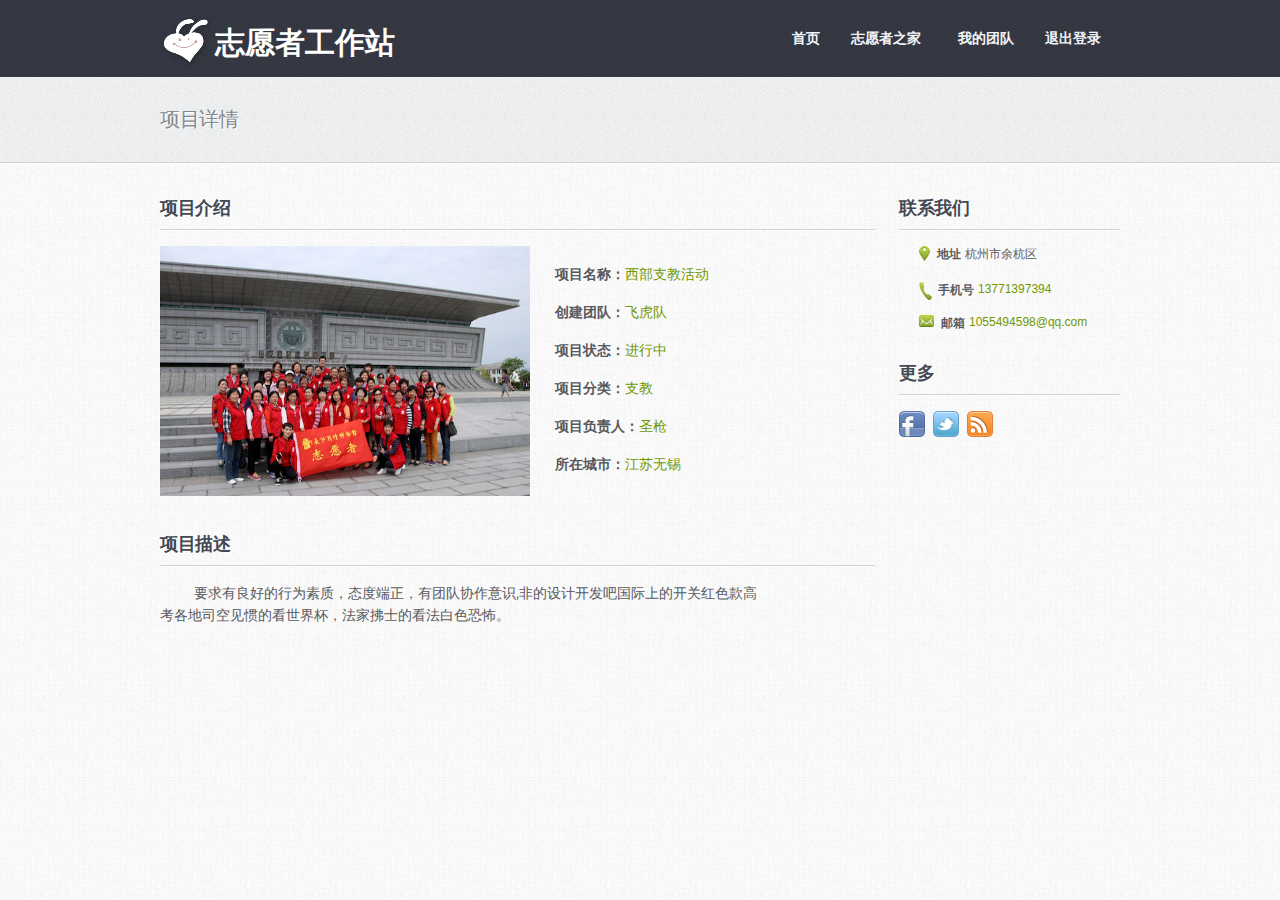
<file: demo/web/target/classes/templates/activityDetails.html>
<!DOCTYPE html PUBLIC "-//W3C//DTD XHTML 1.0 Transitional//EN" "http://www.w3.org/TR/xhtml1/DTD/xhtml1-transitional.dtd">
<html xmlns="http://www.w3.org/1999/xhtml">
  <head>
    <meta http-equiv="Content-Type" content="text/html; charset=gbk" />
    <title>GuoGe'Blog����
    </title>
    <link href="css/style.css" rel="stylesheet" type="text/css" />
    <link href='http://fonts.googleapis.com/css?family=Droid+Sans:400,700' rel='stylesheet' type='text/css'>
    <!--For images carousel-->
  </head>
  <body>
    <!-- Header Start-->
    <div class="header-wrapper1">
      <div id="header">
        <a href="index.html" id="logo">
          <img src="images/logo7.png" alt="" /></a>
        <a href="index.html" id="logo2">
          <span>־Ը�߹���վ
          </span>
        </a>
        <!-- Top Menu Start-->
        <div id="primary-nav">
          <ul id="menu-primary-menu" class="sf-menu">
            <li>
              <a href="index.html">
              <span>��ҳ
              </span></a>
            </li>
            <li>
              <a href="" class="sf-with-ul">־Ը��֮��</a>
              <ul class="sub-menu">
                <li>
                  <a href="groupList.html">
                <span>־Ը���Ŷ�
                </span></a>
                </li>
                <li>
                  <a href="activityList.html">
                <span>־Ը����Ŀ
                </span></a>
                </li>
                <li>
                  <a href="myApplyList.html">
                <span>�ҵ��������
                </span></a>
                </li>
                <li>
                  <a href="createGroup.html">
                <span>���봴���Ŷ�
                </span></a>
                </li>
              </ul>
            <li>
              <a href="">�ҵ��Ŷ�</a>
              <ul class="sub-menu">
                <li>
                  <a href="groupVolunteers.html"><span>�Ŷ�1</span></a>
                </li>
                <li>
                  <a href="groupVolunteers.html"><span>�Ŷ�2</span></a>
                </li>
              </ul>
            </li>
            <li>
              <a href="login.html" >
            <span>�˳���¼
            </span>
              </a>
            </li>
          </ul>
          <!-- END #primary-nav -->
        </div>
      </div>  
      <div class="title">
        <span style="font-size: 20px">��Ŀ����</span>
      </div>
    </div>
    <!-- Middle Part Start-->
    <div id="middle-wrapper">  
      <!-- Left Section Start-->  
      <div class="leftsec">
        <div class="team"> <h3>��Ŀ����<a href=""></a></h3>
          <div style="float: left">
          <li style="list-style-type: none"><img src="images/־Ը����֯.png" style="width: 370px;height: 250px;"></li>
          </div>
          <div class="groupDetail" >
            <li><strong>��Ŀ���ƣ�</strong><span>����֧�̻</span></li>
            <li><strong>�����Ŷӣ�</strong><span>�ɻ���</span></li>
            <li><strong>��Ŀ״̬��</strong><span>������</span></li>
            <li><strong>��Ŀ���ࣺ</strong><span>֧��</span></li>
            <li><strong>��Ŀ�����ˣ�</strong><span>ʥǹ</span></li>
            <li><strong>���ڳ��У�</strong><span>��������</span></li>
          </div>
        </div>
        <div class="team" style="margin-top: 20px"> <h3>��Ŀ����</h3>
          <div style="width: 600px">
          <span style="font-size: 14px;margin-left: 18px;line-height: 22px">&nbsp;&nbsp;&nbsp;&nbsp;Ҫ�������õ���Ϊ���ʣ�̬�ȶ��������Ŷ�Э����ʶ,�ǵ���ƿ����ɹ����ϵĿ��غ�ɫ��߿�����˾�ռ��ߵĿ����籭�����ҷ�ʿ�Ŀ�����ɫ�ֲ���</span>
          </div>
        </div>
      </div>  
      <!-- Right Section Start-->
      <div class="rightsec">    <h3>��ϵ����</h3>
        <div class="contact">
          <div class="cont-detail">
            <img src="images/address1.png" alt="" /> <strong>��ַ</strong>�������ຼ��
          </div>
          <div class="cont-detail">
            <img src="images/phone1.png" alt="" width="14" height="18" /> <strong style="margin-left: -2px">�ֻ���</strong>
            <a href="#">13771397394</a>
          </div>
          <div class="cont-detail">
            <img src="images/mail1.png" alt="" width="15" height="12" /> <strong>����</strong>
            <a href="#">1055494598@qq.com</a>
          </div>
        </div>
        <h3>����</h3>
        <ul class="touch">
          <li>
            <a href="#">
              <img src="images/facebook.png" alt="" /> </a>
          </li>
          <li>
            <a href="#">
              <img src="images/twitter.png" alt="" border="0" /></a>
          </li>
          <li>
            <a href="#">
              <img src="images/rss.png" alt="" border="0" /></a>
          </li>
        </ul>
      </div>
    </div>
    <!-- Footer Part Start-->
    <div style="display:none">
<script src='http://v7.cnzz.com/stat.php?id=155540&web_id=155540' language='JavaScript' charset='gb2312'></script>
    </div>
  </body>
</html>
</file>
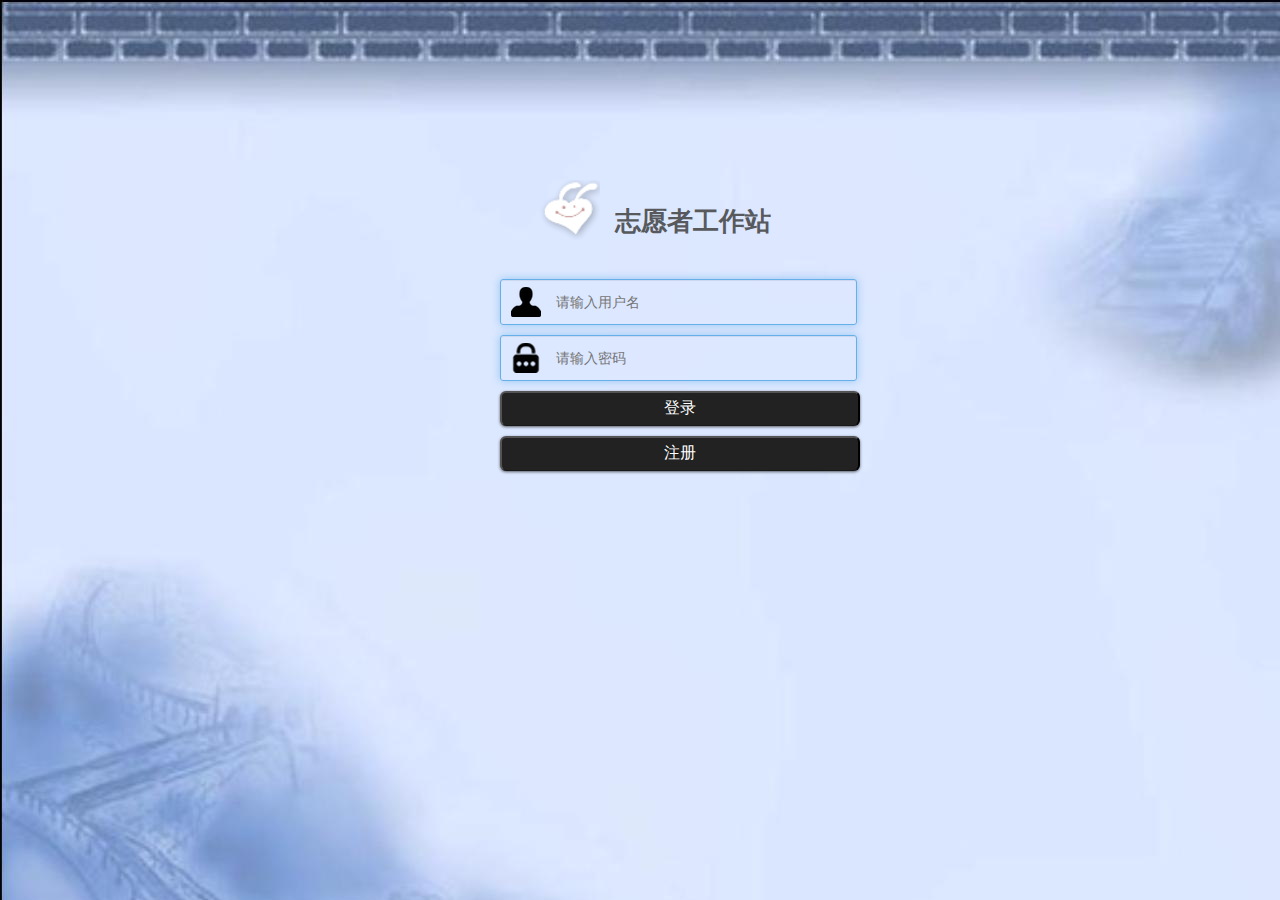
<file: demo/web/target/classes/templates/login.html>
<!DOCTYPE html>
<html xmlns="http://www.w3.org/1999/xhtml">
<head>
    <meta http-equiv="Content-Type" content="text/html; charset=utf-8" />
    <title>GuoGe'Blog其它
    </title>
    <link href="css/style.css" rel="stylesheet" type="text/css" />
    <link href='http://fonts.googleapis.com/css?family=Droid+Sans:400,700' rel='stylesheet' type='text/css'>
    <script src="js/jquery.min.js"></script>
    <script src="js/volunteerJs/login.js"></script>
    <!--For images carousel-->
</head>
<body id="loginBody">
<!-- Header Start-->

<!-- Middle Part Start-->
<div id = "loginDemo" >
    <div id="login" >
        <div style="margin-bottom: 40px;margin-left: 40px">
        <img src="images/logo7.png" style="margin-bottom: -10px" width="60px">
        <strong style="font-size: 26px;margin-left: 12px">志愿者工作站</strong>
        </div>
    <ul class="loginUl" style="margin-top: 10px">
        <input type="text" name="userName" id="userName" placeholder="请输入用户名" style="background: url(images/user88.png) no-repeat 10px"/>
        <span style="margin-left: 12px;color: red;font-size: 14px" id="notFound"></span>
    </ul>
<ul class="loginUl">
    <input type="password" name="password" id="password" placeholder="请输入密码" style="margin-top: 10px;background: url(images/password.png) no-repeat 10px"/>
    <span style="margin-left: 12px;color: red;font-size: 14px" id="pwError"></span>
</ul>
    <ul>
    <input type="button" value="登录" class="loginButton" onclick="checkUser()">
    </ul>
    <ul>
    <input type="button" onclick="window.location.href='register.html'" value="注册" class="loginButton" >
    </ul>
    </div>
</div>
    <!-- Right Section Start-->
</body>
</html>
</file>
<file: demo/web/target/classes/templates/css/style.css>
/*
 * Author:Bhagwati
 * Website:www.39articles.net/
 */
 
html, body, div, span, applet, object, iframe, h1, h2, h3, h4, h5, h6, p, blockquote, pre, a, abbr, acronym, address, big, cite, code, del, dfn, em, img, ins, kbd, q, s, samp, small, strike,  sub, sup, tt, var, b, u, i, center, dl, dt, dd, ol, ul, li, fieldset, form, label, legend, table, caption, tbody, tfoot, thead, tr, th, td, article, aside, canvas, details, embed,  figure, figcaption, footer, header, hgroup,  menu, nav, output, ruby, section, summary, time, mark, audio, video{margin:0; padding:0; border:0; font-size:100%; font:inherit; vertical-align:baseline}
article, aside, details, figcaption, figure, footer, header, hgroup, menu, nav, section{display:block}
body{line-height:1}
ol, ul{list-style:none}
blockquote, q{quotes:none}
blockquote:before, blockquote:after, q:before, q:after{content:''; content:none}
table{border-collapse:collapse; border-spacing:0}

/** Base Body Styles **/
body{background:url(../images/body-bg.jpg); color:#57595d; font:12px tahoma,arial,Helvetica,"Trebuchet MS",sans-serif}
#loginBody{background:url(../images/background2.jpg); color:#57595d; font:12px tahoma,arial,Helvetica,"Trebuchet MS",sans-serif}
h1, h2, h3, h4, h5, h6{font-weight:bold; font-family:'Droid Sans',sans-serif;  color:#434853;  text-shadow:0px 1px 0px #fff; letter-spacing:-0.5px}
h1{font-size:30px}
h2{font-size:24px}
h3{font-size:17px}
h4{font-size:14px}
h5{font-size:12px}
h6{font-size:10px}

input, textarea{font-family:tahoma,arial; font-size:12px; color:#57595d; outline: none;}

a{text-decoration:none; -webkit-transition:all 0.2s linear; -moz-transition:all 0.2s linear; -o-transition:all 0.2s linear; -transition:all 0.2s linear}
p{line-height:20px}
.no-margin{margin:0px !important}
.flleft{float:left !important}
.flright{float:right !important}

/** The Magnificent Clearfix:Updated to prevent margin-collapsing on child elements.  mp/bestclearfix **/
.clearfix:before, .clearfix:after{content:"\0020"; display:block; height:0; overflow:hidden}
.clearfix:after{clear:both}
/** Fix clearfix:blueprintcss.lighthouseapp.com/projects/15318/tickets/5-extra-margin-padding-bottom-of-page **/
.clearfix{zoom:1}

/*------------------------- SLIDER -------------------------*/
#slider{height:352px; margin-bottom:25px; overflow:hidden}
.my_asyncslider{list-style:none; margin:0px; padding:0px; padding-top:26px !important; height:352px !important}

.my_asyncslider img{position:absolute; z-index:-1 !important}

.my_asyncslider .description{width:400px; float:left; margin-top:10px; color:#ced1d8; line-height:25px; text-shadow:0px 1px 0px #000;  font-family:Arial,Helvetica,sans-serif; font-size:14px}
.my_asyncslider h1{margin-bottom:0px; font-size:32px; color:#fff; text-shadow:0px 1px 0px #000; line-height:normal; padding-bottom:30px; font-weight:bold}

.header-wrapper-light .my_asyncslider .description{color:#5b5e66; text-shadow:0px 1px 0px #fff}
.header-wrapper-light .my_asyncslider h1{ color:#3e414a; text-shadow:0px 1px 0px #fff}

.my_asyncslider .description p{font-size:14px}
#slide-01 .description{width:370px !important; margin-top:3px}
.partner{float:left; margin-right:20px}
.partner img, .clients img{position:relative !important; border:1px solid #eaeaea; -webkit-transition:all 0.3s ease-in-out; -moz-transition:all 0.3s ease-in-out; -o-transition:all 0.3s ease-in-out; transition:all 0.3s ease-in-out}
.partner img:hover, .clients img:hover{border:1px solid #f00; cursor:pointer; -webkit-transition:all 0.3s ease-in-out; -moz-transition:all 0.3s ease-in-out; -o-transition:all 0.3s ease-in-out; transition:all 0.3s ease-in-out}

.slogan{font-weight:100; color:#666; font-size:36px}
.my_asyncslider .description ul li{width:180px; font-size:11px; float:left; margin-right:20px; padding-bottom:3px; padding-top:3px; font-style:italic; border-bottom:1px solid #dedede}
.my_asyncslider >div{min-height:342px; width:960px; margin:0 auto; display:block; padding:0px 0px 10xp; z-index:0 !important}

 /* Prev Next Nav */
#asyncslider_next_prev_nav{position:relative}
#asyncslider_next_prev_nav li{color:#000; position:absolute}
#asyncslider_next_prev_nav li a{width:48px; height:48px}
#asyncslider_next_prev_nav li.prev a{background:url(../images/arrow-prev.png) no-repeat left}
#asyncslider_next_prev_nav li.next a{background:url(../images/arrow-next.png) no-repeat left}

.header-wrapper-light #asyncslider_next_prev_nav li.prev a{background:url(../images/arrow_left.png) no-repeat left}
.header-wrapper-light #asyncslider_next_prev_nav li.next a{background:url(../images/arrow_right.png) no-repeat left}
.bannerimg{float:left}
.banner-video{float:right}
.banner-video iframe{border: 5px solid #fff;}

.header-wrapper-light .banner-video iframe{border: 5px solid #3e414a;}

.viewPro{padding-top:50px}
.viewPro a{color:#fff; font-family:'Droid Sans',sans-serif;  font-weight:bold; text-shadow:0 -1px 0px #74951b; font-size:16px}
.viewPro a:hover{color:#e1ff7b}
.btn{background:#b5d247; /* Old browsers */background:-moz-linear-gradient(top, #b5d247 0%,#b5d247 0%,#83a42c 100%); /* FF3.6+*/background:-webkit-gradient(linear,left top,left bottom,color-stop(0%,#b5d247),color-stop(0%,#b5d247),color-stop(100%,#83a42c)); /* Chrome,Safari4+*/background:-webkit-linear-gradient(top, #b5d247 0%,#b5d247 0%,#83a42c 100%); /* Chrome10+,Safari5.1+*/background:-o-linear-gradient(top, #b5d247 0%,#b5d247 0%,#83a42c 100%); /* Opera 11.10+*/background:-ms-linear-gradient(top, #b5d247 0%,#b5d247 0%,#83a42c 100%); /* IE10+*/background:linear-gradient(top, #b5d247 0%,#b5d247 0%,#83a42c 100%); /* W3C */filter:progid:DXImageTransform.Microsoft.gradient( startColorstr='#b5d247',endColorstr='#83a42c',GradientType=0 ); /* IE6-9 */-webkit-border-radius:5px; -moz-border-radius:5px; border-radius:5px; display:block; float:left; padding:5px 30px; box-shadow:0px 1px 0px #68831C}

/*------------------------- HEADER -------------------------*/
.header-wrapper, .header-wrapper-light{height:442px; width:auto; background:url(../images/top-bg.png) repeat-x}
.header-wrapper1, .header-wrapper-lightInner{height:173px; width:auto; background:url(../images/top-bg1.png) repeat-x}
.header-wrapper-light{background:url(../images/top-bg-light.png) repeat-x}

.title{width:960px; margin:0 auto; font-size:25px; color:#434853; line-height:84px;text-shadow:1px 1px 0 #FFF; letter-spacing:-0.5px}
.title span{color:#84878c}
#header{width:960px; margin:0 auto; height:77px}

a#logo{display:block; float:left; margin-top:17px}
a#logo2{height:25px; float:left; margin-top:23px; margin-left:5px;font-family:Arial,Helvetica,sans-serif; font-weight:bold; font-size: 30px;color: white}
a#all{font-size: 10px;color: gray;margin-left: 25px;}
.littletitle{font-size: 16px;font-weight: blod}
/********* TOP NAV ********/
#primary-nav{height:25px; float:right; margin:24px 0 0 0; font-family:Arial,Helvetica,sans-serif; font-weight:bold;}

#primary-nav ul{margin:0; padding:0; list-style:none; line-height:25px}

#primary-nav ul a{display:block; position:relative}

#primary-nav li a.sf-with-ul{padding-right:18px}

#primary-nav li li a.sf-with-ul{padding-right:0}

#primary-nav ul li{float:left; position:relative; z-index:40; margin:0 7px 0 0}

#primary-nav ul li:hover{visibility:inherit; /* fixes IE7 'sticky bug' */}

#primary-nav ul ul{position:absolute; top:-9999em; width:180px; /* left offset of submenus need to match (see below) */}

#primary-nav ul ul li{width:100%}

/*  Make sub menus appear */
#primary-nav ul li:hover ul, 
#primary-nav ul li.sfHover ul{left:-1px; top:25px; /* match top ul list item height */z-index:589}

/* Hide all subs subs (4 levels deep) */
#primary-nav ul li:hover li ul, 
#primary-nav ul li.sfHover li ul, 
#primary-nav ul li li:hover li ul, 
#primary-nav ul li li.sfHover li ul, 
#primary-nav ul li li li:hover li ul, 
#primary-nav ul li li li.sfHover li ul{top:-9999em}

/* Displays all subs subs (4 levels deep) */
#primary-nav ul li li:hover ul, 
#primary-nav ul li li.sfHover ul, 
#primary-nav ul li li li:hover ul, 
#primary-nav ul li li li.sfHover ul, 
#primary-nav ul li li li li:hover ul, 
#primary-nav ul li li li li.sfHover ul{left:180px; /* match .nav ul width */top:10px}

#primary-nav ul li.current-menu-item ul a{background:none !important}

/* top level skin */
#primary-nav ul a{line-height:25px; float:left; font-size:14px; height:27px; -webkit-border-radius: 4px; -moz-border-radius: 4px; border-radius: 4px; padding: 2px 12px; }

#primary-nav ul ul a{float:none}

#primary-nav ul a:hover, 
#primary-nav ul li.sfHover a, 
#primary-nav ul li.current-cat a, 
#primary-nav ul li.current_page_item a, 
#primary-nav ul li.current-menu-item a{text-decoration:none}

/* 2nd level skin */
#primary-nav ul ul{padding:0 0 0 0; margin:12px 0 0 0; width:140px; -webkit-box-shadow:0 1px 3px rgba(0,0,0,0.2);  -moz-box-shadow:0 1px 3px rgba(0,0,0,0.2);  box-shadow:0 1px 3px rgba(0,0,0,0.2)}

.tz-light #primary-nav ul ul{margin:16px 0 0 0}

/* 3nd level skin */
.tz-light #primary-nav ul ul ul, 
#primary-nav ul ul ul{padding:0; margin:-9px 0 0 -37px; width:140px}

#primary-nav ul ul li{height:30px; line-height:30px; float:none; background:none}

#primary-nav ul ul li:last-child{padding-bottom:10px}
#primary-nav ul ul li:last-child a, #primary-nav ul .sub-menu li:last-child a{background:none !important}

#primary-nav ul ul li a{line-height:25px; height:25px; font-size:12px; text-shadow:none}

#primary-nav ul ul li a:hover{padding-left:10px}

#primary-nav a .sf-sub-indicator{width:9px; height:6px; text-indent:-9999px; position:absolute; margin:12px 0 0 5px; right:5px; top:1px}

#primary-nav li.current-menu-parent a{padding-right:18px}

#primary-nav li li a .sf-sub-indicator{width:3px; margin-top:11px; right:10px}

.ie7 #primary-nav li li a .sf-sub-indicator{width:3px; right:10px; margin-top:5px}

.ie7 #primary-nav li li.sfHover{margin-bottom:-3px}

#primary-nav li li a .sf-sub-indicator:last-child{display:none}

#primary-nav ul li li.current-menu-item a{background:none}

#primary-nav ul li.sfHover ul a{}

#primary-nav ul li.sfHover ul a:hover{}

#primary-nav ul a{ -webkit-transition:none; -moz-transition:none; -o-transition:none; transition:none; color:#f1f5f9; margin-bottom:10px; }
#primary-nav ul a:hover, 
#primary-nav ul li.current-menu-item a{background:url("../images/nav_bg.png") repeat-x scroll 0 0 transparent;     color:#F1F5F9;     margin-bottom:10px; border-bottom:1px solid #42454D; -webkit-box-shadow:inset 0px 4px 4px 2px rgba(29,31,36,0.5); -moz-box-shadow:inset 0px 4px 4px 2px rgba(29,31,36,0.5); box-shadow:inset 0px 4px 4px 2px rgba(29,31,36,0.5)}

#primary-nav ul ul{background:none repeat scroll 0 0 #2A2D35;     border-top:1px solid #42454D;     border-radius:4px 4px 4px 4px}

#primary-nav ul ul li.sfHover ul a, 
#primary-nav ul ul a{color:#7c7c7c}

#primary-nav ul ul li.sfHover ul a:hover, 
#primary-nav ul li li.sfHover a, 
#primary-nav ul ul a:hover{color:#b6d346; -webkit-box-shadow:inset 0 0px 0px 0px rgba(29,31,36,0.6); -moz-box-shadow:inset 0 0px 0px 0px rgba(29,31,36,0.6); box-shadow:inset 0 0px 0px 0px rgba(29,31,36,0.6); background:url("../images/menu-border.jpg") repeat-x scroll center bottom transparent; border-bottom:0px solid #42454d;}

#primary-nav ul li a .sf-sub-indicator{background:url(../images/drop.png) no-repeat}

#primary-nav ul li li a .sf-sub-indicator{background:url(../images/drop_across_arrow.png) no-repeat}

#primary-nav ul li li a:hover .sf-sub-indicator, 
#primary-nav ul li li.sfHover a .sf-sub-indicator{background:url(../images/drop_across_arrow.png) no-repeat -3px 0}

#primary-nav ul .sub-menu a, #primary-nav ul .sub-menu ul  a{margin:0 10px; background:url(../images/menu-border.jpg) repeat-x bottom; color:#fff; height:30px; line-height:30px; font-family:tahoma,arial; font-weight:normal; font-size:12px; padding:5px 8px 0 8px; -webkit-transition:all 0.3s linear; -moz-transition:all 0.3s linear; -o-transition:all 0.3s linear; transition:all 0.3s linear}

/*------------------------- MIDDLE -------------------------*/
#middle-wrapper{width:960px; margin:0 auto; padding-top:10px}

/** RECENT WORK **/
.Rwork{position:relative; overflow:hidden; float:left; width:960px; height:325px}
.Rwork h3{color:#434853;  line-height:50px; margin-bottom:5px; background:url(../images/h3-bg.jpg) repeat-x bottom}
/** Carousel Gallery **/
.carousel ul{    position:absolute;     overflow:hidden;     margin:0;     padding:0;     list-style:none}

.no-js .carousel ul{position:static}

.carousel .mask{    position:relative;     overflow:hidden}

.carousel ul li{float:left; width:300px;     height:235px;     color:#fff; text-align:center; margin:0; cursor:pointer}
.carousel ul li img{padding:12px;  background:url("../images/recent_work.png") repeat-x scroll center center transparent; margin-bottom:10px}

.carousel .pagination-links{   list-style:none outside none;     margin:0;     padding:0;     position:absolute;     right:0;     top:23px}
 
.carousel .pagination-links li {	background:url(../images/dot.png) no-repeat center center;	display:block;	float:left;	height:18px;width: 18px;	margin-right:3px;	width:18px}

.carousel .pagination-links li a {display:block;	float:left;	height:18px;width: 18px;	margin-right:3px;	width:18px}

.carousel .pagination-links li a:hover{text-decoration:none}

.carousel .pagination-links li.current{background:url(../images/active.png) no-repeat center center transparent;  color:#fff}
 
.carousel .disabled{ color:gray;  cursor:default}

/** my carousel 2 **/
#my-carousel-2 .mask{width:960px}
#my-carousel-2 ul{height:325px; overflow:hidden}
#my-carousel-2 ul li{margin:0 26px 0 0; padding-top:8px}
.carousel ul li img:hover{background:url("../images/recent_work_hover.png") repeat-x scroll center center transparent}
.crausal-title{display:block; float:left; padding-top:8px; text-align:center;  width:100%}
.mask a{font-family:'Droid Sans',sans-serif; font-size:14px;  color:#434853; font-weight:bold; float:left; display:block}
.mask span{font-family:tahoma,Arial;  font-size:12px; color:#84878c; display:block; font-weight:normal}
.mask a:hover{color:#779e00}

/** DIVIDER **/
.divider{background:url(../images/divider.png) no-repeat top center; margin:11px 0 17px; clear:both; float:left; width:960px; height:25px}
.lighting{background:url(../images/lighting.png) no-repeat center center; width:25px; height:25px; margin:0 auto}
.lighting:hover{background:url(../images/lighting_hover.png) no-repeat center center;}
.divider1, .divider2{border-top:1px solid #cfd2d7; border-bottom:1px solid #fff; height:0px; margin:35px 0 14px; float:left; width:100%}
.divider2{margin:8px 0 19px}

/** WEB DESIGN **/
.webdesign{width:300px; float:left; padding:0px; margin-right:30px}
.webdesign h3{line-height:40px}
.webdesign h3.green, .Fblog h3.green{color:#779e00}
.webdesign .viewPro{padding-top:13px}
.webdesign .viewPro .btn{padding:9px 18px; float:right; font-weight:normal; font-size:14px; box-shadow:0 1px 0px #68831C; font-family:Arial,Helvetica,sans-serif}

/** FROM BLOG - TESTIMONIOL **/
.Fblog, .tweets, .testimonial{width:230px; float:left; padding:0px; margin-right:30px; }
.Fblog h3, .tweets h3, .testimonial h3{line-height:60px}
.blogPost{float:left; width:200px; padding-bottom:14px; margin-bottom:14px; border-bottom:1px solid #c3c7cc}
.blogPost a{color:#57595D}
.thumb-img{float:left; padding:3px; border:1px solid #c3c7cc; margin-right:10px}
.thumb-img a{float:left}
.thumb-img img{-webkit-transition:all 0.3s linear; -moz-transition:all 0.3s linear; -o-transition:all 0.3s linear; -transition:all 0.3s linear}
.news{width:450px; float:left; padding:0px;margin-right:-10px;margin-top: 10px}
.news h3{line-height:50px;}
.qiyuan{width:180px; float:right; padding:0px;margin-left: 0px;margin-top: 15px}
.qiyuan h3{line-height: 30px;color: green;margin-left: 10px;margin-bottom: 0px}
.date{color:#84878c}
span.comment a{color:#729700}
span.comment a:hover, .blogPost a:hover{opacity: 0.6; text-decoration: none;}
.listX{margin-top:10px;}
.listX li{clear:both; height:24px;line-height:24px;vertical-align: bottom; background:url(http://img.cyol.com/tplimg/lvyou/tour09817img16.gif) no-repeat left 12px; }
.listX li a,.listX li span{font-size:14px;font-weight:normal;font-family: "Microsoft YaHei" ! important;}
.listX li a{margin-left:10px;color:#111;float:left;display:inline;}
.listX li .leibie{width:33px;float:left;margin-left:3px;display:inline;margin-top:3px;}
.listX li span{float:right;margin-right:6px;display:inline;color:#797979;}
.view-blog{background:#f9f9f9; /* Old browsers */background:-moz-linear-gradient(top, #f9f9f9 0%,#f0f0f0 100%); /* FF3.6+*/background:-webkit-gradient(linear,left top,left bottom,color-stop(0%,#f9f9f9),color-stop(100%,#f0f0f0)); /* Chrome,Safari4+*/background:-webkit-linear-gradient(top, #f9f9f9 0%,#f0f0f0 100%); /* Chrome10+,Safari5.1+*/background:-o-linear-gradient(top, #f9f9f9 0%,#f0f0f0 100%); /* Opera 11.10+*/background:-ms-linear-gradient(top, #f9f9f9 0%,#f0f0f0 100%); /* IE10+*/background:linear-gradient(top, #f9f9f9 0%,#f0f0f0 100%); /* W3C */filter:progid:DXImageTransform.Microsoft.gradient( startColorstr='#f9f9f9',endColorstr='#f0f0f0',GradientType=0 ); /* IE6-9 */ border:1px solid #d2d3d5; -webkit-border-radius:5px; -moz-border-radius:5px; border-radius:5px; padding:8px 16px; color:#84878c; float:right; font-family:Arial,Helvetica,sans-serif; font-size:12px}
 a.view-blog:hover{color:#729700}
 #loginDemo{width: 840px; margin:0 auto; padding-top:180px;padding-left: 500px}
 #registerDemo{width:960px; margin:0 auto; padding-top:90px;padding-left:500px}
 #groupDemo{width: 960px; margin: 0 auto;padding-top: 0px;}
 #login{width:715px; float:left; margin-right:24px;}
.loginUl input{ border: 1px solid #ccc;width: 350px;height:30px;text-indent:50px;font-size: 14px;color: #2A2D35;
 padding: 7px 0px;background-color: white;
 border-radius: 3px;
 padding-left:5px;
 -webkit-box-shadow: inset 0 1px 1px rgba(0,0,0,.075);
 box-shadow: inset 0 1px 1px rgba(0,0,0,.075);
 -webkit-transition: border-color ease-in-out .15s,-webkit-box-shadow ease-in-out .15s;
 -o-transition: border-color ease-in-out .15s,box-shadow ease-in-out .15s;
 transition: border-color ease-in-out .15s,box-shadow ease-in-out .15s}
#select{ border: 1px solid #ccc;width: 350px;height:25px;font-size: 16px;color: gray;
 padding: 7px 0px;
 border-radius: 3px;
 padding-left:5px;
 -webkit-box-shadow: inset 0 1px 1px rgba(0,0,0,.075);
 box-shadow: inset 0 1px 1px rgba(0,0,0,.075);
 -webkit-transition: border-color ease-in-out .15s,-webkit-box-shadow ease-in-out .15s;
 -o-transition: border-color ease-in-out .15s,box-shadow ease-in-out .15s;
 transition: border-color ease-in-out .15s,box-shadow ease-in-out .15s}
.loginUl input,#select:focus{border-color: #66afe9;
 outline: 0;
 -webkit-box-shadow: inset 0 1px 1px rgba(0,0,0,.075),0 0 8px rgba(102,175,233,.6);
 box-shadow: inset 0 1px 1px rgba(0,0,0,.075),0 0 8px rgba(102,175,233,.6)}
.loginButton{background: #222  repeat-x;  display: inline-block;  padding: 5px 10px 6px;  color: #fff;  text-decoration: none;
 -moz-border-radius: 6px;  -webkit-border-radius: 6px;  -moz-box-shadow: 0 1px 3px rgba(0,0,0,0.6);  -webkit-box-shadow: 0 1px 3px rgba(0,0,0,0.6);  text-shadow: 0 -1px 1px rgba(0,0,0,0.25);  border-bottom: 1px solid rgba(0,0,0,0.25);  position: relative;  cursor: pointer;
width:360px;height:35px;font-size: 16px;margin-top: 10px;margin-left: 0px;}
.submitButton{
 background: #222  repeat-x;  display: inline-block;  padding: 5px 10px 6px;  color: #fff;  text-decoration: none;
 -moz-border-radius: 6px;  -webkit-border-radius: 6px;  -moz-box-shadow: 0 1px 3px rgba(0,0,0,0.6);  -webkit-box-shadow: 0 1px 3px rgba(0,0,0,0.6);  text-shadow: 0 -1px 1px rgba(0,0,0,0.25);  border-bottom: 1px solid rgba(0,0,0,0.25);  position: relative;  cursor: pointer;
 width:80px;height:30px;font-size: 13px;margin-top: 10px;margin-left: 0px;}
.registerUl input{border: 1px solid #ccc;width: 280px;height:20px;font-size: 13px;color: black;text-indent:5px;
 padding: 7px 0px;background-color: snow;
 border-radius: 3px;
 padding-left:5px;
 -webkit-box-shadow: inset 0 1px 1px rgba(0,0,0,.075);
 box-shadow: inset 0 1px 1px rgba(0,0,0,.075);
 -webkit-transition: border-color ease-in-out .15s,-webkit-box-shadow ease-in-out .15s;
 -o-transition: border-color ease-in-out .15s,box-shadow ease-in-out .15s;
 transition: border-color ease-in-out .15s,box-shadow ease-in-out .15s}
.registerUl strong{font-size: 13px}
.registerUl input:focus{border-color: #66afe9;
 outline: 0;
 -webkit-box-shadow: inset 0 1px 1px rgba(0,0,0,.075),0 0 8px rgba(102,175,233,.6);
 box-shadow: inset 0 1px 1px rgba(0,0,0,.075),0 0 8px rgba(102,175,233,.6)}
.registerUl textarea{
 border: 1px solid #ccc;background-color: snow;font-size: 13px;
 padding: 7px 0px;
 border-radius: 3px;
 padding-left:5px;
 -webkit-box-shadow: inset 0 1px 1px rgba(0,0,0,.075);
 box-shadow: inset 0 1px 1px rgba(0,0,0,.075);
 -webkit-transition: border-color ease-in-out .15s,-webkit-box-shadow ease-in-out .15s;
 -o-transition: border-color ease-in-out .15s,box-shadow ease-in-out .15s;
 transition: border-color ease-in-out .15s,box-shadow ease-in-out .15s}
.registerUl strong{font-size: 17px}
.registerButton{background: #222  repeat-x;  display: inline-block;  padding: 5px 10px 6px;  color: #fff;  text-decoration: none;
 -moz-border-radius: 6px;  -webkit-border-radius: 6px;  -moz-box-shadow: 0 1px 3px rgba(0,0,0,0.6);  -webkit-box-shadow: 0 1px 3px rgba(0,0,0,0.6);  text-shadow: 0 -1px 1px rgba(0,0,0,0.25);  border-bottom: 1px solid rgba(0,0,0,0.25);  position: relative;  cursor: pointer;
 width:370px;height:35px;font-size: 16px;margin-top: 10px;margin-left: 0px;}
.imgSize li a img{width: 285px;height: 173px}

/** TWEET BOX **/ 
.tweet-box{width:256px; float:left; background:url(../images/quote.png) no-repeat left 5px; padding-left:35px; padding-bottom:14px; margin-bottom:14px; border-bottom:1px solid #c3c7cc}
.tweet-box a{color:#3c9ccd; border-bottom:1px solid #dadde2; -moz-transition: none; -webkit-transition: none;  transition: none;}
.tweet-box a:hover{border-bottom:0px solid #dadde2}
.time{color:#84878c; padding-top:7px; display:block}

/** CLIENT TESTIMONIOL **/
.client-box{float:left; width:300px; font-family:tahoma,arial; padding-bottom:27px}
.client-testimonial{background:#fff; border:1px solid #cfd2d7; float:left; width:261px; padding:18px; border-bottom:none; font-style:italic}
.client-bg{background:url(../images/testimoniol-bg.png) no-repeat bottom; height:25px; float:left; width:299px; line-height:34px; text-align:right}
.name{color:#719600}

/*------------------------- FOOTER -------------------------*/
#footer{height:251px; width:100%; background:url(../images/bottom-bg.png) repeat-x top; float:right; margin-top:20px; margin-left:30px; padding-top:29px; color:#f2f5f7; text-shadow:0 1px 0 #333640}
#footer-inner{width:960px; margin:0 auto}
.footer-details{width:224px; margin-right:21px; float:right; height:190px}
.footer-details h4{color:#fff; font-size:15px; text-shadow:0 1px 0 #181a1e; background:url(../images/btm-heading.png) repeat-x bottom; line-height:25px; padding-bottom:10px; margin-bottom:17px}

/** BOTTOM SOCIAL **/
.logo-btm{float:left; width:100%; padding-bottom:20px}
ul.social{float:left; width:100%; padding-top:27px; }
ul.social li{float:left; margin-right:5px; width:28px; height:28px}
ul.social li.facebook a{background:url(../images/social.png) no-repeat; width:28px; height:28px; float:left; display:block}
ul.social li.facebook a:hover{background-position:0px -32px;}
ul.social li.twitter a{background:url(../images/social.png) no-repeat -31px 0px; width:28px; height:28px; float:left; display:block}
ul.social li.twitter a:hover{background-position:-31px -32px}
ul.social li.vimeo a{background:url(../images/social.png) no-repeat -62px 0; width:28px; height:28px; float:left; display:block}
ul.social li.vimeo a:hover{background-position:-62px -32px}
ul.social li.linkdin a{background:url(../images/social.png) no-repeat -94px 0; width:28px; height:28px; float:left; display:block}
ul.social li.linkdin a:hover{background-position:-94px -32px}
ul.social li.flickr a{background:url(../images/social.png) no-repeat -125px 0; width:28px; height:28px; float:left; display:block}
ul.social li.flickr a:hover{background-position:-125px -32px}

/** BOTTOM ADDRESS **/
.address{padding-left:20px; color:#babdc0; font-family:tahoma,arial; padding-bottom:19px}
.address img{float:left; padding-right:7px}
.address strong{font-weight:bold; color:#fff; display:block; float:left; padding-bottom:8px; padding-right:4px; font-family:Arial,Helvetica,sans-serif}
.address a{color:#b6d346}
.address a:hover{color:#babdc0}

/** PHOTO STREAM **/
.Stream{float:left}
.Stream img{float:left; border:3px solid #606570; margin-right:14px; cursor:pointer; -webkit-transition:all 0.2s linear; -moz-transition:all 0.2s linear; -o-transition:all 0.3s linear; -transition:all 0.2s linear;}
.Stream img:hover{ border:3px solid #90959f;}

/** NEWSLETTER **/
input.newsletter{background:url(../images/news-letter.png) no-repeat center center;  padding:14px 30px 14px 8px; border:none; width:185px; color:#babdc0; font-family:tahoma,arial; text-align:center;  text-shadow:0px 1px 0px #25272f; font-size:12px; margin-top:20px}
.Finfo{width:960px; float:left; font-family:tahoma,arial; line-height:60px; color:#bbbdc0}
.Finfo a{color:#fff}
.copyright{float:left}
.designby{float:right}
#login{}

/* ----------------  About US ------------------------ */
.leftsec{width:715px; float:left; margin-right:24px; font-family:tahoma,arial}
.leftsec h3, .rightsec h3, .blogright h3, .related-post h3, .comments-sec h3, .respond h3{color:#434853; background:url(../images/h3-bg.jpg) repeat-x bottom; line-height:48px; margin-bottom:15px; font-size:18px; float:left; width:100%}
.whowe{border:1px solid #bec2c8; padding:5px; float:left; margin-right:16px}
.detail p a{color:#729700; border-bottom:1px solid #dadde2; -moz-transition: none; -webkit-transition: none;  transition: none;}
p a:hover{border:none}
.detail, .team{width:715px; float:left; margin-right:25px}

/** MEMBER **/
.member{float:left; width:345px; margin-right:25px; margin-bottom:27px}
.team-img{float:left; border:1px solid #bec2c8; padding:3px; margin-right:18px}
.member strong{color:#729700; font-weight:bold; font-size:14px; display:block; font-family:Arial,Helvetica,sans-serif}
.member span{color:#84878c; padding-bottom:7px; display:block}

/** CLIENT TESTIMONIOL **/
.client-box1{float:left; width:300px; font-family:tahoma,arial; padding-bottom:27px; margin-top:10px}
.client-testimonial1{background:#fff url(../images/quote.jpg) no-repeat center center; border:1px solid #cfd2d7; float:left; width:677px; padding:36px 18px; border-bottom:none; font-style:italic; font-size:16px; color:#7f8186; text-align:center}
.client-bg1{background:url(../images/testimoniol-bg1.png) no-repeat bottom left; height:25px; float:left; width:655px; line-height:34px; text-align:right; padding-left:60px; text-align:left; font-size:14px; color:#719600; font-style:italic}

/** RIGHT SECTION **/
.rightsec{float:left; width:221px}
.contact, .map{float:left; width:100%}
.cont-detail{padding-left:20px; color:#57595d; font-family:tahoma,arial; padding-bottom:19px}
.cont-detail img{float:left; padding-right:7px}
.cont-detail strong{font-weight:bold; color:#57595d; display:block; float:left; padding-bottom:8px; padding-right:4px; font-family:Arial,Helvetica,sans-serif}
.cont-detail a{color:#729700}
.cont-detail a:hover{color:#babdc0}

.rightsec h3.map{background:none; line-height:16px;  padding-top:12px}
.map img{border:1px solid #bec2c8; padding:4px;-webkit-transition:all 0.3s linear; -moz-transition:all 0.3s linear; -o-transition:all 0.3s linear; -transition:all 0.3s linear}
.map img:hover{border:1px solid #bec2c8; opacity: 0.6;}

ul.touch li{float:left; margin-right:8px}
ul.touch li a:hover{opacity:0.7}

/* ----------------  Blog ------------------------ */
.blogleft{ width:630px; float:left; margin-right:32px; font-family:tahoma,arial}
.blogright{float:left; width:298px}
.top-search{float:right; width:299px; height:39px; background:url(../images/search.png) no-repeat center center; margin-top:20px}
.top-search input{background:transparent; border:none; padding:11px 15px; color:#84878c; width:260px}

/** BLOG POST **/
.post{width:100%; float:left; padding-bottom:20px}
.post h2{color:#434853; line-height:48px; margin-bottom:7px; font-size:20px; background:url(../images/h3-bg.jpg) repeat-x bottom; font-weight:normal}
.post_title {text-decoration: none;}
.post_title:hover {opacity: 0.7;}
.post-details{float:left; width:100%; color:#84878c}
.post-details span a{color:#64676b; border-bottom:1px solid #dadde2; -moz-transition: none; -webkit-transition: none;  transition: none;}
a.comments {color:#729700;  border-bottom:1px solid #dadde2; float:none !important; -moz-transition: none; -webkit-transition: none;  transition: none;}
.post-details a:hover{border:none}

.post-img{border:1px solid #bec2c8; padding:4px; float:left; margin:18px 0 15px; cursor:pointer; -webkit-transition:all 0.3s linear; -moz-transition:all 0.3s linear; -o-transition:all 0.3s linear; -transition:all 0.3s linear}
.post-img:hover{opacity:0.7}
.post-img a {border: 0px !important;}

.post-video{padding:4px; float:left; margin:18px 0 15px; cursor:pointer;border:1px solid #bec2c8; padding:4px;}

a.readmore{padding:9px 16px; font-family:Arial,Helvetica,sans-serif; font-size:14px;  text-shadow:0 -1px 0 #68831C; color:#FFF !important;  box-shadow:0 1px 0 #68831C; margin-top:0px; float:right; border:none !important}
a.readmore:hover{color:#E1FF7B !important}

/** BLOG RIGHT **/
.blogright h3{font-weight:bold}
.blogright ul.sociallink{float:left; width:100%}
.blogright ul.sociallink li{float:left; width:50%; margin-bottom:16px}
.blogright ul.sociallink li.full{width:100%; background:url(../images/h3-bg.jpg) repeat-x top; padding-top:16px}
.blogright ul.sociallink li a{font-family:'Droid Sans',sans-serif;  color:#434853;  float:left; font-size:16px; font-weight:bold; line-height:28px}
.blogright ul.sociallink li a:hover{color:#84878c}
.blogright ul.sociallink li img{float:left; margin-right:11px}
.blogright ul.sociallink li span{font-family:tahoma,arial; font-size:12px; font-weight:normal; color:#84878c}

/** category **/
ul.category, ul.category li{float:left; width:100%; color:#adafb4; line-height:28px; margin-top:-3px}
ul.category li a{color:#57595d; line-height:32px; padding-left:5px}
ul.category li a span{color:#729700}
ul.category li a:hover{color:#969698}
ul.category b {font-weight: normal; font-size: 14px; font-family: Arial, sans-serif; color:#adafb4;}

/** tag **/
.tag{float:left; width:100%; line-height:normal; font-family:tahoma,arial}
.tag a{color:#84878c; padding-right:4px}
.tag a:hover{color:#57595D}
a.tag1{font-size:25px}
a.tag2{font-size:22px}
a.tag3{font-size:20px}
a.tag4{font-size:18px; line-height:30px}
a.tag5{font-size:15px}
a.tag6{font-size:14px; line-height:25px}
a.tag7{font-size:12px; line-height:20px}

/** POST BRIF **/
.post_birf{padding-bottom:0px}
.post_birf p{padding:0px}
.post_birf p strong{font-weight:bold}
.post_birf a{border-bottom:1px solid #DADDE2; color:#729700; -moz-transition: none; -webkit-transition: none;  transition: none;}
.post_birf ul{margin-left:40px;  padding-bottom:12px}
.post_birf ul li{list-style:disc; line-height:22px}
.post_birf ul li.green{color:#779e00}
.post h3 {padding: 5px 0;}

/** POST TAG **/
.post-tag{float:left; padding-right:20px; background:url(../images/tag.png) no-repeat right; color:#94979b; letter-spacing:-0.5px}
.post-tag a{color:#94979b; border-bottom:1px solid #DADDE2; -moz-transition: none; -webkit-transition: none;  transition: none;}
.post-tag a:hover{border:none}

/** REALETED POST **/
.related-post{float:left; width:100%; padding-top:12px}
.related-post .blogPost{border:0px;  margin-right:30px}

/** COMMENTS SECTION **/
.comments-sec{float:left; width:100%}
ol.commentlist{float:left; width:100%}
ol.commentlist li{float:left; border-top:1px solid #cfd2d7}
ol.commentlist li:first-child{border:none; padding-top:0px; margin-top:0px}
ol.commentlist li{padding-top:19px; margin-top:19px}
ol.commentlist img{ border:1px solid #C3C7CC;  float:left;  margin-right:10px;  padding:3px}
ol li ol.childlist{ float:right; width:87%;  margin-top:19px}
ol.commentlist li ol.childlist li:first-child{border-top:1px solid #cfd2d7; padding-top:19px}

.comments{float:left; width:100%}
ol li ol.childlist .comment-des{ float:right; width:85%}
.avtar{float:left}

.comment-des{float:right; width:87%}
.comment-des strong{float:left; color:#729700; padding-right:5px; font-family:Arial,Helvetica,sans-serif; font-size:14px}
.comment-des span{float:left; color:#8c8f93}
.comment-by{float:left; width:100%;  padding-bottom:5px; padding-top:5px}
.comment-by span.reply{ color:#729700;  float:right}
.comment-by span.reply a{color:#729700; font-weight:bold; float:right; height:17px; margin-left:5px}
.comment-by span.reply a:hover{border:none; opacity: 0.7}
.comment-by span.date{color:#84878c; padding-right:7px; float:right}

/** RESPOND **/
.respond{float:left; width:100%; padding-bottom:21px}
.respond h3{padding-top:27px}
.respond form{float:left; margin-top:-8px}
.respond label{font-weight:bold; display:block; line-height:29px}
.respond label span, .respond span.astro{display:inline; background:none; color:red}
.respond input{width:237px; padding:8px 15px; border:none; background:transparent; color:#57595d; text-shadow:0px 1px 0px #fff}
.respond span{display:block; background:url(../images/input-bg.png) no-repeat left; width:282px; height:36px; margin-bottom:15px}
.respond span.txt-area{display:block; background:url(../images/txt-area.png) no-repeat left; width:522px; height:162px; }
.respond textarea{background:transparent;  padding:18px 20px;  width:480px;height: 130px; border:none; resize:none; color:#57595d; text-shadow:0px 1px 0px #fff}

/* ---------------- Portfolio ------------------------ */
.portleft{float:left; width:220px; margin-right:28px;  font-family:tahoma,sans-serif; margin-bottom: 220px;}
.portright{float:left; width:712px}

.portfolio_container{position:relative}
.portfolio_contain{margin:9px 0 0 -7px; padding:0px; width:738px; float:left}
/* portfolio_list */
.portfolio_list{float:left; width:100%; list-style:none; position:relative; padding:0px 0px 0px 0px}
.portfolio_list li{float:left; color:#57595d; width:100%;margin-top: 10px}
.portfolio_list li span{float:left; display:block; line-height:22px; color: #adafb4; font-family: Arial, sens-serif; font-size: 16px;}
.portfolio_list a{color:#57595d; float:left; padding:0px 10px 4px 10px; text-decoration:none; width:auto !important; line-height:26px !important;  font-size:15px}

.caidan a:hover{}

.caidan ul li a:active, ul.caidan li a:hover{color:#729700}
.ie6 #caidan li, .ie7 #caidan li{display:inline}
.ie6 #magic-line{bottom:-3px}
.caidan{color:#57595d; float:left; padding:0px 10px 4px 10px; text-decoration:none; width:auto !important; line-height:26px !important;  font-size:15px}
.caidan li {margin-top: 10px;color: black}
.caidan li a{color: black}
/* ------------- portfolio structure ------------ */
.qitem, .main{float:left; width:179px; height:134px; padding:0 !important;  overflow:hidden; position:relative; cursor:hand; cursor:pointer; margin:0px 20px 20px 0px}
.omega{margin:0px !important}
.main{width:210px; margin-bottom:17px; margin-right:12px; height:200px; border:0px solid #fff}
.qitem img{border:0; position:absolute; z-index:200}

/* Setting for corners */
.topLeft, .topRight, .bottomLeft, .bottomRight{position:absolute; background-repeat:no-repeat; float:left}

.topLeft{background-position:top left}

.topRight{background-position:top right}

.bottomLeft{background-position:bottom left}

.bottomRight{background-position:bottom right}

li.main {list-style-type: none}
li.main img{padding:5px; width:200px;background:url(../images/img-bg.png) no-repeat center center}
li.main img:hover{background:url(../images/img-bg-hvr.png) no-repeat center center}
li.main a{display:block; float:left;   color:#434853; font-family:'Droid Sans',sans-serif; font-size:14px; font-weight:bold; text-align:center}
li.main a span{  color:#84878C;  display:block; font-family:tahoma,Arial; font-size:12px; font-weight:normal; line-height:22px}
li.main a:hover{color:#779E00}
.groupDetail{margin-top: 0px;float: left;margin-left: 25px}
.groupDetail li{margin-top: 20px;list-style-type: none}
.groupDetail li strong{font-size: 14px;}
.groupDetail li span{font-size: 14px;color: #729700}
.teamTable{font-family: verdana,arial,sans-serif;
 font-size:12px;
 color:#333333;
 border-width: 1px;
 border-color: #5b5e66;
 border-collapse: collapse;
}
.teamTable tr td{
 border-width: 1px;
 padding: 8px;
 border-style: solid;
 border-color: #5b5e66;
 text-align: center;
 vertical-align: middle;
 line-height: 40px;
}
.teamTable tr th{
 border-width: 1px;
 padding: 8px;
 border-style: solid;
 border-color: #666666;
 background-color: #d3d4d6;}
.portleft h3, .portright h3{color:#434853; background:url(../images/h3-bg.jpg) repeat-x bottom; line-height:48px; margin-bottom:15px; font-size:18px; float:left; width:100%}

/** Shortcode Styles **/
h3.shortcode{color:#434853; background:url(../images/h3-bg.jpg) repeat-x bottom; line-height:48px; margin-bottom:15px; font-size:18px; float:left; width:100%}
.one_half a.flleft{margin-right:10px}
.one_half{width:48%}
.one_third{width:30.66%}
.two_third{width:65.33%}
.one_fourth{width:22%}
.three_fourth{width:74%}
.one_fifth{width:16.8%}
.two_fifth{width:37.6%}
.three_fifth{width:58.4%}
.four_fifth{width:67.2%}
.one_sixth{width:13.33%}
.five_sixth{width:82.67%}

.one_half, 
.one_third, 
.two_third, 
.three_fourth, 
.one_fourth, 
.one_fifth, 
.two_fifth, 
.three_fifth, 
.four_fifth, 
.one_sixth, 
.five_sixth{position:relative; margin-right:4%; margin-bottom:20px; float:left; font-family:tahoma,arial; line-height:20px}

.column-last{margin-right:0!important; clear:right}

a.green_btn{background:#b5d247; /* Old browsers */background:-moz-linear-gradient(top, #b5d247 0%,#b5d247 0%,#83a42c 100%); /* FF3.6+*/background:-webkit-gradient(linear,left top,left bottom,color-stop(0%,#b5d247),color-stop(0%,#b5d247),color-stop(100%,#83a42c)); /* Chrome,Safari4+*/background:-webkit-linear-gradient(top, #b5d247 0%,#b5d247 0%,#83a42c 100%); /* Chrome10+,Safari5.1+*/background:-o-linear-gradient(top, #b5d247 0%,#b5d247 0%,#83a42c 100%); /* Opera 11.10+*/background:-ms-linear-gradient(top, #b5d247 0%,#b5d247 0%,#83a42c 100%); /* IE10+*/background:linear-gradient(top, #b5d247 0%,#b5d247 0%,#83a42c 100%); /* W3C */filter:progid:DXImageTransform.Microsoft.gradient( startColorstr='#b5d247',endColorstr='#83a42c',GradientType=0 ); /* IE6-9 */-webkit-border-radius:5px; -moz-border-radius:5px; border-radius:5px; display:block; float:left; padding:7px 16px; box-shadow:0 1px 0 #68831C}
a.black_btn{background:#575b67; /* Old browsers */background:-moz-linear-gradient(top, #6e727f 0%,#6e727f 0%,#464a55 100%); /* FF3.6+*/background:-webkit-gradient(linear,left top,left bottom,color-stop(0%,#6e727f),color-stop(0%,#6e727f),color-stop(100%,#464a55)); /* Chrome,Safari4+*/background:-webkit-linear-gradient(top, #6e727f 0%,#6e727f 0%,#464a55 100%); /* Chrome10+,Safari5.1+*/background:-o-linear-gradient(top, #6e727f 0%,#6e727f 0%,#464a55 100%); /* Opera 11.10+*/background:-ms-linear-gradient(top, #6e727f 0%,#6e727f 0%,#464a55 100%); /* IE10+*/background:linear-gradient(top, #6e727f 0%,#6e727f 0%,#464a55 100%); /* W3C */filter:progid:DXImageTransform.Microsoft.gradient( startColorstr='#6e727f',endColorstr='#464a55',GradientType=0 ); /* IE6-9 */-webkit-border-radius:5px; -moz-border-radius:5px; border-radius:5px; display:block; float:left; padding:7px 16px; box-shadow:0 1px 0 #666; text-shadow:0 1px 0 #4a4a4a}
a.gray_btn{background:#f0f0f0; /* Old browsers */background:-moz-linear-gradient(top, #f9f9f9 0%,#f9f9f9 0%,#f0f0f0 100%); /* FF3.6+*/background:-webkit-gradient(linear,left top,left bottom,color-stop(0%,#f9f9f9),color-stop(0%,#f9f9f9),color-stop(100%,#f0f0f0)); /* Chrome,Safari4+*/background:-webkit-linear-gradient(top, #f9f9f9 0%,#f9f9f9 0%,#f0f0f0 100%); /* Chrome10+,Safari5.1+*/background:-o-linear-gradient(top, #f9f9f9 0%,#f9f9f9 0%,#f0f0f0 100%); /* Opera 11.10+*/background:-ms-linear-gradient(top, #f9f9f9 0%,#f9f9f9 0%,#f0f0f0 100%); /* IE10+*/background:linear-gradient(top, #f9f9f9 0%,#f9f9f9 0%,#f0f0f0 100%); /* W3C */filter:progid:DXImageTransform.Microsoft.gradient( startColorstr='#f9f9f9',endColorstr='#f0f0f0',GradientType=0 ); /* IE6-9 */-webkit-border-radius:5px; -moz-border-radius:5px; border-radius:5px; display:block; float:left; padding:7px 16px; box-shadow:0px 0px 0px #444; border:1px solid #d2d3d5 !important;  line-height:19px; color:#84878c !important; text-shadow:0 1px 0 #fff}
a.gray_btn:hover{color:#93b334 !important}
a.black_btn:hover{color:#dcdcdc !important}

/* Tabs -------------------------------------*/
.ui-tabs .ui-tabs-hide{ list-style: none;position:absolute;  left:-10000px}

.tabs{margin:0 0 20px 0; list-style: none;}

.tabs ul.nav{list-style:none; margin:0 0 0 1px; padding:0}

.tabs ul.nav li{list-style: none;float:left; position:relative; margin:0 6px -1px -1px; z-index:10}

.tabs ul.nav li a{list-style: none;border:1px solid #cfd2d7; border-bottom:none; display:block; overflow:hidden; padding:5px 20px 0 20px; height:24px; background:#f4f4f4; -webkit-border-radius:5px 5px 0 0;  -moz-border-radius:5px 5px 0 0;  border-radius:5px 5px 0 0; color:#888a90; font-family:Arial,Helvetica,sans-serif; font-weight:bold; line-height:22px}

.tabs ul.nav li.ui-tabs-selected a{list-style: none;height:25px; background:#fff; color:#535763}

.tabs .tab{list-style: none;background:#fff; padding:15px 22px; border:1px solid #cfd2d7; color:#777b83; -webkit-border-radius:5px; -webkit-border-top-left-radius:0; -moz-border-radius:5px; -moz-border-radius-topleft:0; border-radius:5px; border-top-left-radius:0}

/* Toggle -----------------------------------*/
.toggle{margin:0 0 12px 0; float:left; width:100%}

.toggle h4{font-size:12px; padding:10px; background:#f4f4f4; border:1px solid #cfd2d7; cursor:pointer; font-family:Arial,Helvetica,sans-serif; font-weight:bold; color:#535763; -webkit-border-radius:3px; -moz-border-radius:3px; border-radius:3px;letter-spacing:0; outline: none;}
.toggle h4.ui-state-active{background:#fff; border-bottom:none}
.toggle-inner{padding:10px; background:#fff; border:1px solid #cfd2d7; border-top:none;}

.toggle .ui-icon{background:#F00; width:10px; height:10px; float:left; margin:3px 10px 0 0}

.toggle .ui-icon{    background:url(../images/plus.png) no-repeat right;     width:12px;     height:12px;     float:right;     margin:3px 10px 0 0}

.toggle .ui-state-active .ui-icon{ background:url(../images/minus.png) no-repeat right}

/* Accordian -----------------------------------*/
#accordion{float:left; width:100%; -webkit-border-radius:3px; -moz-border-radius:3px; border-radius:3px; border:1px solid #cfd2d7; outline: none;}

#accordion h3{background:#f4f4f4; border-bottom:1px solid #cfd2d7; height:38px; font-family:Arial,Helvetica,sans-serif; font-weight:bold;  font-size:12px; line-height:38px; padding-left:15px; outline: none;}
#accordion h3 a{border-bottom: 0px;display:block; letter-spacing:0}
#accordion h3.ui-state-active{background:#fff; border-bottom:none}
#accordion h3.ui-state-active a{display:block; color:#535763 !important}
#accordion h3.ui-state-default a{color:#888a90}
#accordion div{padding:0px 15px 15px 15px; background:#fff; }

blockquote{border-left:4px solid #d3d4d6; padding-left:15px; float:left; width:100%; line-height: 18px; display: inline-block; margin: 15px 0; font-style: italic;}

/* Alert -----------------------------------*/
.alert{height:42px; float:left; width:100%; -webkit-border-radius:3px; -moz-border-radius:3px; border-radius:3px; margin-bottom:15px; text-align:center; line-height:40px}
.pink{background:#fff2f2; border:1px solid #ffc8c8; font-family:Arial,Helvetica,sans-serif; font-weight:bold; color:#ee6b6b}
.greenb{background:#ecf7e2; border:1px solid #b1db7f; font-family:Arial,Helvetica,sans-serif; font-weight:bold; color:#74a43a}
.light_pink{background:#fcfbdf; border:1px solid #ddd487; font-family:Arial,Helvetica,sans-serif; font-weight:bold; color:#aba64e}
.light_blue{background:#eaf8ff; border:1px solid #b4d6e7; font-family:Arial,Helvetica,sans-serif; font-weight:bold; color:#68a1bd}
</file>
